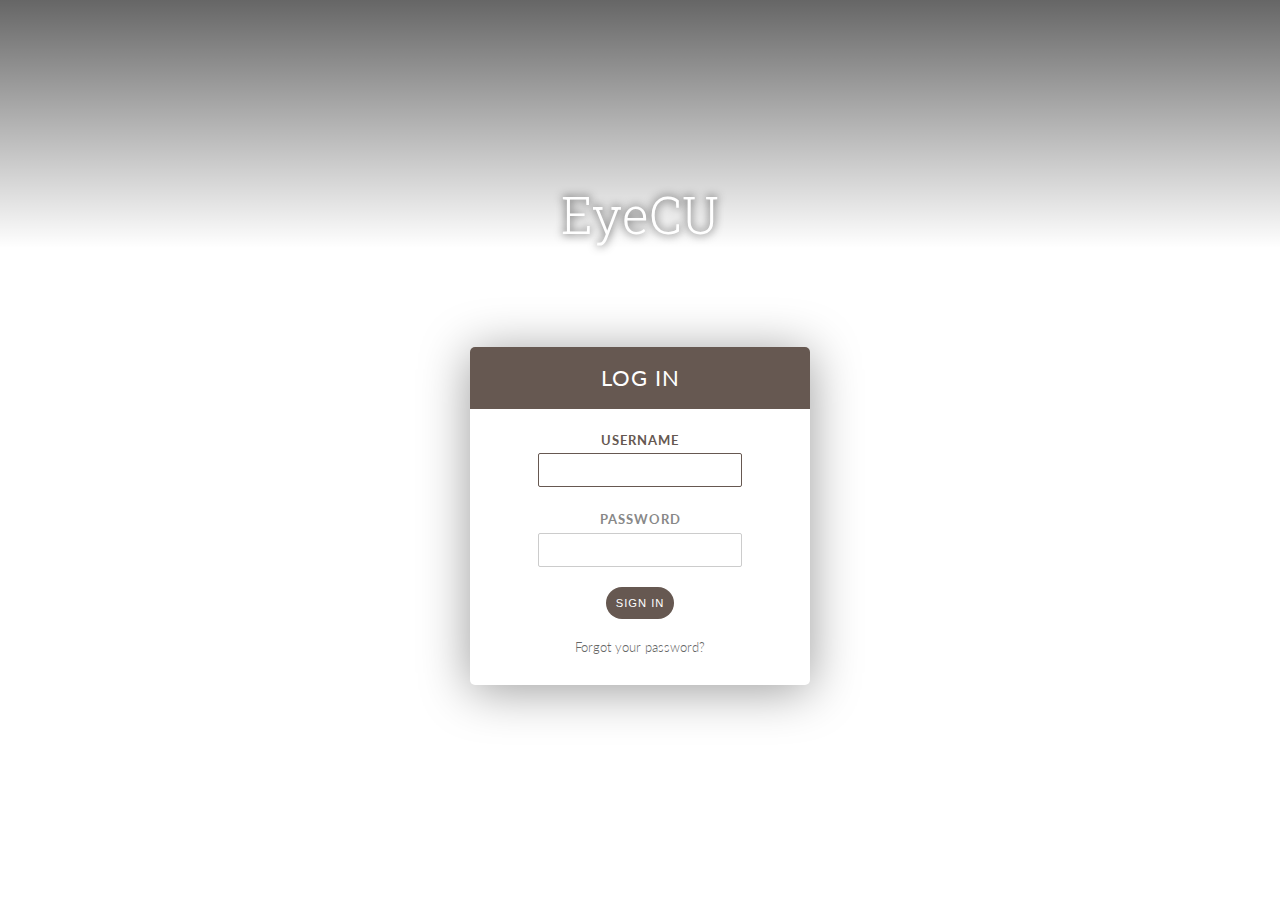
<file: index.html>
<!DOCTYPE html>
<html lang="en">

<head>
	<meta charset="utf-8">
	<title>EyeCU Login</title>

	<!-- Google Fonts -->
	<link href='https://fonts.googleapis.com/css?family=Roboto+Slab:400,100,300,700|Lato:400,100,300,700,900' rel='stylesheet' type='text/css'>

	<link rel="stylesheet" href="css/animate.css">
	<!-- Custom Stylesheet -->
	<link rel="stylesheet" href="css/style.css">

	<script src="https://ajax.googleapis.com/ajax/libs/jquery/2.1.4/jquery.min.js"></script>
</head>

<body>
	<div class="container">
		<div class="top">
			<h1 id="title" class="hidden"><span id="logo">EyeCU</span></h1>
		</div>
		<div class="login-box animated fadeInUp">
			<div class="box-header">
				<h2>Log In</h2>
			</div>
			<label for="username">Username</label>
			<br/>
			<input type="text" id="username">
			<br/>
			<label for="password">Password</label>
			<br/>
			<input type="password" id="password">
			<br/>
			<a href= "Search.html">
			<button type="submit">Sign In</button>
 		 </a>

			<br/>
			<a href="#"><p class="small">Forgot your password?</p></a>
		</div>
	</div>
</body>

<script>
	$(document).ready(function () {
    	$('#logo').addClass('animated fadeInDown');
    	$("input:text:visible:first").focus();
	});
	$('#username').focus(function() {
		$('label[for="username"]').addClass('selected');
	});
	$('#username').blur(function() {
		$('label[for="username"]').removeClass('selected');
	});
	$('#password').focus(function() {
		$('label[for="password"]').addClass('selected');
	});
	$('#password').blur(function() {
		$('label[for="password"]').removeClass('selected');
	});
	$('#ios-arrow-left').hover(function() {
    $(this).toggleClass('over');
	});
	
</script>

</html>
</file>
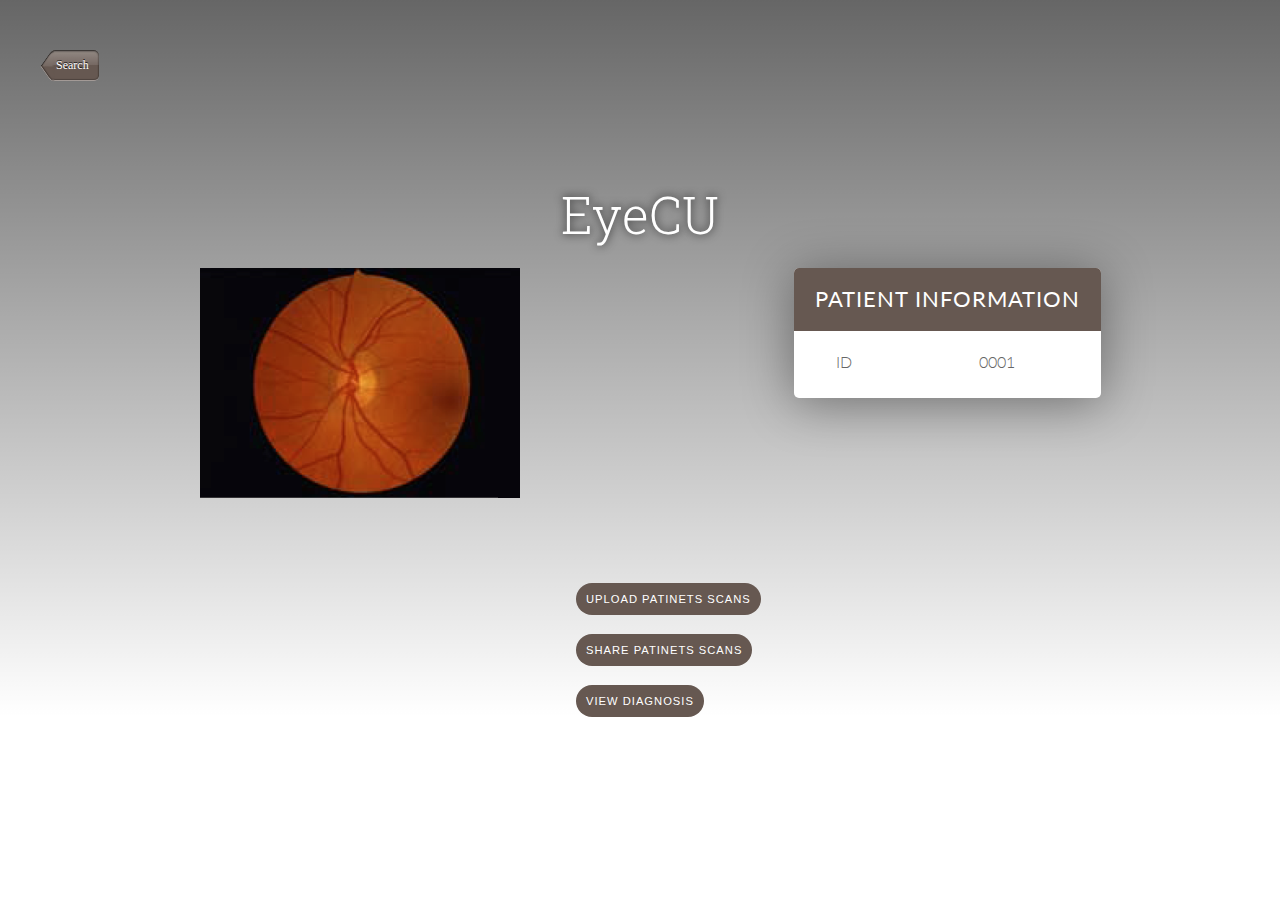
<file: Patient.html>
<!DOCTYPE html>
<html lang="en">

<head>
	<meta charset="utf-8">
	<title>Patient 0001</title>

	<!-- Google Fonts -->
	<link href='https://fonts.googleapis.com/css?family=Roboto+Slab:400,100,300,700|Lato:400,100,300,700,900' rel='stylesheet' type='text/css'>

	<link rel="stylesheet" href="css/animate.css">
	<!-- Custom Stylesheet -->
	<link rel="stylesheet" href="css/style.css">

	<script src="https://ajax.googleapis.com/ajax/libs/jquery/2.1.4/jquery.min.js"></script>
</head>
<div class="top">
<header>
	<a href= "Search.html">
		<div class = "animated fadeInUp" id="ios-arrow-left">Search</div>
	</a>
</header>
<body>
	<div class="container">
			<h1 id="title" class="hidden"><span id="logo">EyeCU</span></h1>
	</div>
 <section>
 <div class="img animated fadeInUp">
   <img  src="images/retina.png" alt="logo" id="logo">
 </div>

 <div class="patient animated fadeInUp">
   <div class="box-header">
     <h2>Patient Information</h2>
   </div>
   <table style="width:100%">
<tr>
 <td>ID</td>
 <td>0001</td>
</tr>
</table>

 </div>
 </section>

 <div class="button animated fadeInUp">
   <button type="submit">Upload Patinets Scans</button>
 </div>
 <br>
 <div class="button animated fadeInUp">
   <button type="submit">Share Patinets Scans</button>
 </div>
 <br>
 <div class="button animated fadeInUp">
   <a href="Documents/Results.pdf"target="_blank">
   <button type="submit">View Diagnosis</button>
   </a>
 </div>
 </html>
</file>
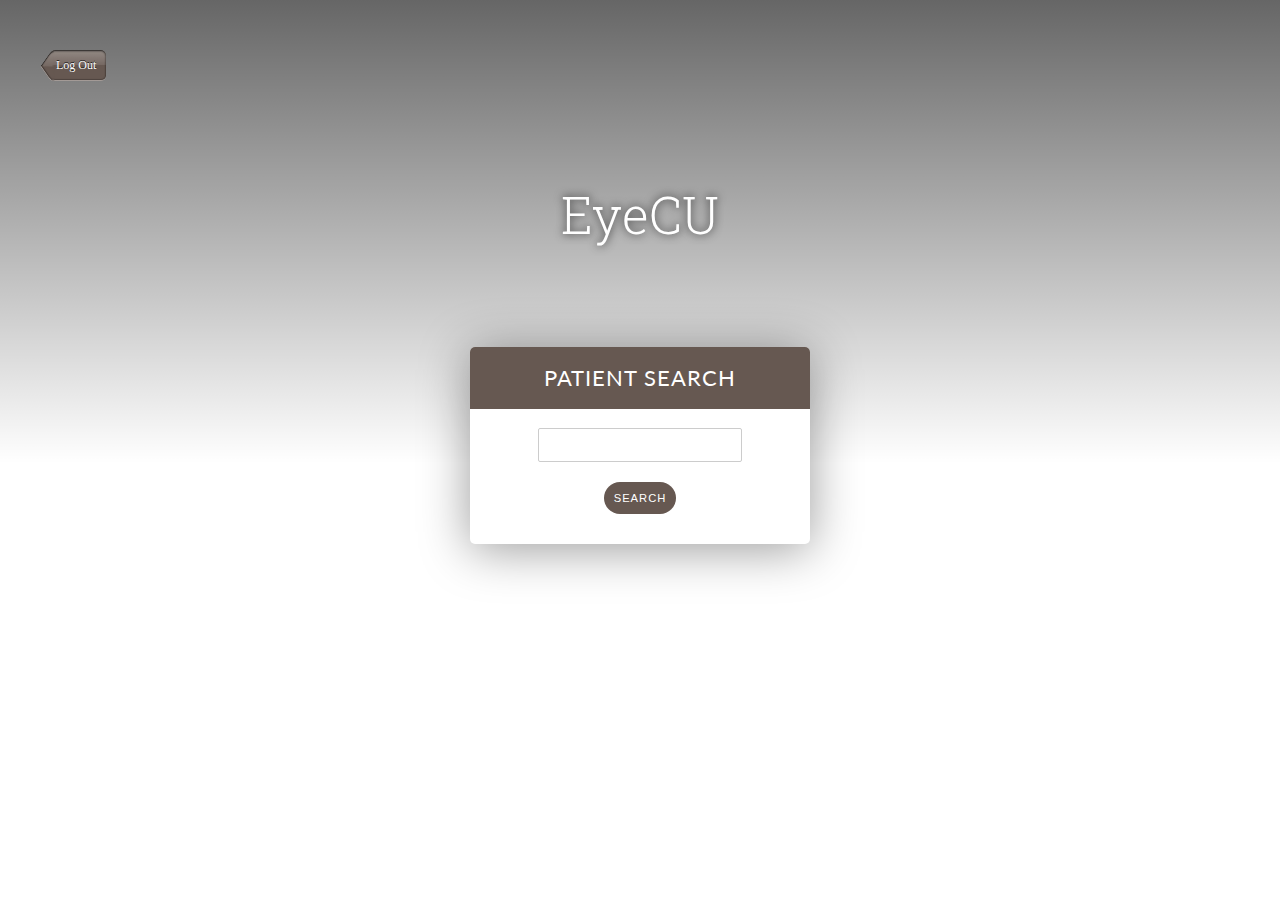
<file: Search.html>
<!DOCTYPE html>
<html lang="en">

<head>
	<meta charset="utf-8">
	<title>Patient Search</title>

	<!-- Google Fonts -->
	<link href='https://fonts.googleapis.com/css?family=Roboto+Slab:400,100,300,700|Lato:400,100,300,700,900' rel='stylesheet' type='text/css'>

	<link rel="stylesheet" href="css/animate.css">
	<!-- Custom Stylesheet -->
	<link rel="stylesheet" href="css/style.css">

	<script src="https://ajax.googleapis.com/ajax/libs/jquery/2.1.4/jquery.min.js"></script>
</head>
<div class="top">
<header>
	<a href= "Index.html">
		<div class = "animated fadeInUp" id="ios-arrow-left">Log Out</div>
	</a>
</header>


<body>
	<div class="container">

			<h1 id="title" class="hidden"><span id="logo">EyeCU</span></h1>
		</div>
		<div class="login-box animated fadeInUp">
			<div class="box-header">
				<h2>Patient Search</h2>
			</div>

			<input type="text" id="username">
			<br/>
			<a href= "Patient.html">
			<button type="submit">Search</button>
			</a>
		</div>
	</div>
</body>
</html>
</file>
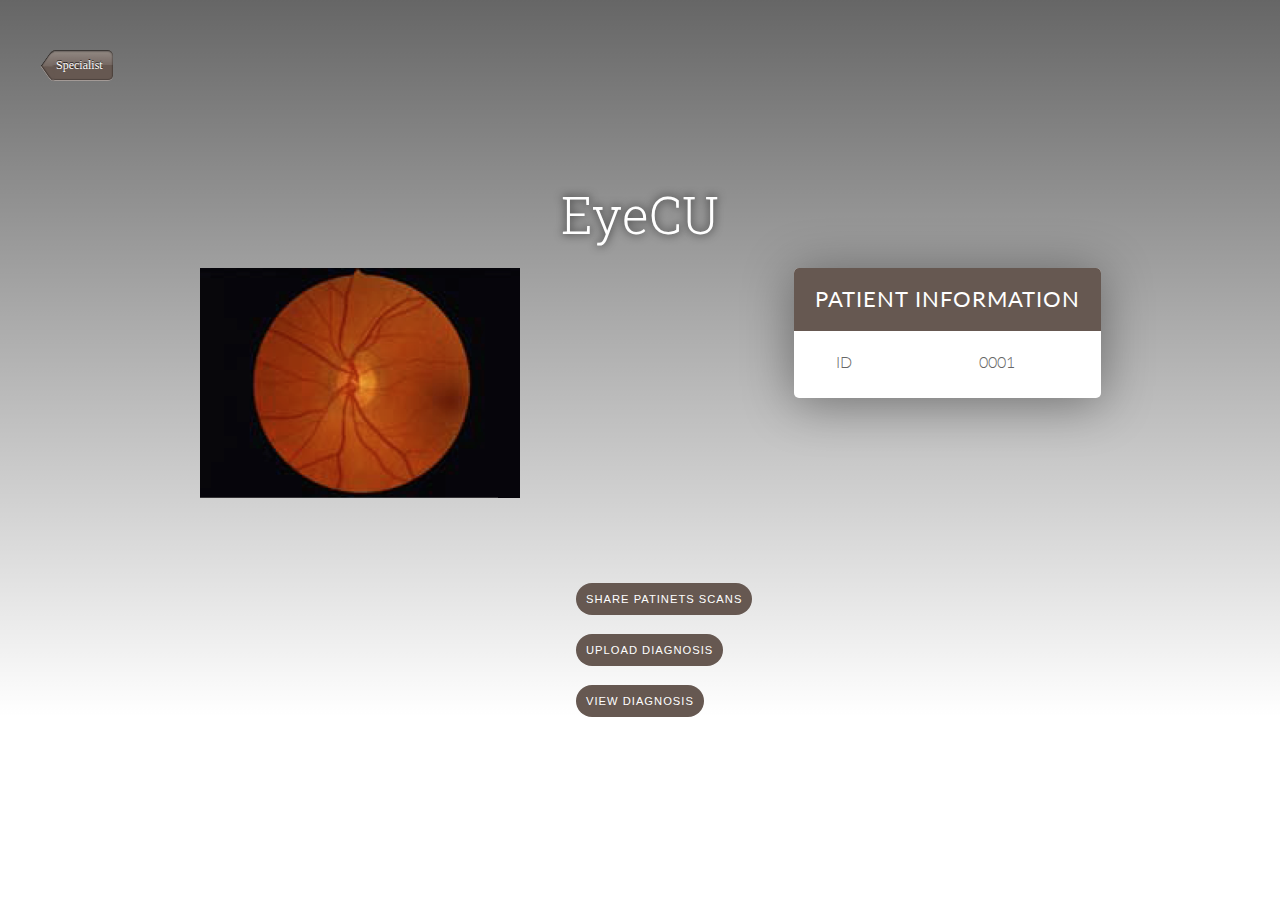
<file: SPatient.html>
<!DOCTYPE html>
<html lang="en">

<head>
	<meta charset="utf-8">
	<title>Patient 0001</title>

	<!-- Google Fonts -->
	<link href='https://fonts.googleapis.com/css?family=Roboto+Slab:400,100,300,700|Lato:400,100,300,700,900' rel='stylesheet' type='text/css'>

	<link rel="stylesheet" href="css/animate.css">
	<!-- Custom Stylesheet -->
	<link rel="stylesheet" href="css/style.css">

	<script src="https://ajax.googleapis.com/ajax/libs/jquery/2.1.4/jquery.min.js"></script>
</head>
<div class="top">
<header>
	<a href= "Specialist.html">
		<div class = "animated fadeInUp" id="ios-arrow-left">Specialist</div>
	</a>
</header>
<body>
	<div class="container">
			<h1 id="title" class="hidden"><span id="logo">EyeCU</span></h1>
	</div>
 <section>
 <div class="img animated fadeInUp">
   <img  src="images/retina.png" alt="logo" id="logo">
 </div>

 <div class="patient animated fadeInUp">
   <div class="box-header">
     <h2>Patient Information</h2>
   </div>
	 <table style="width:100%">

 <td> ID</td>
 <td>0001</td>
</tr>
</table>


 </div>
 </section>

 <div class="button animated fadeInUp">
   <button type="submit">Share Patinets Scans</button>
 </div>
 <br>
 <div style="margin-right:8%;" class="button animated fadeInUp">
   <button type="submit">Upload Diagnosis</button>
 </div>
 <br>
 <div class="button animated fadeInUp">
	 <a href="Documents/Results.pdf" target="_blank">
   <button type="submit">View Diagnosis</button>
   </a>
 </div>
</file>
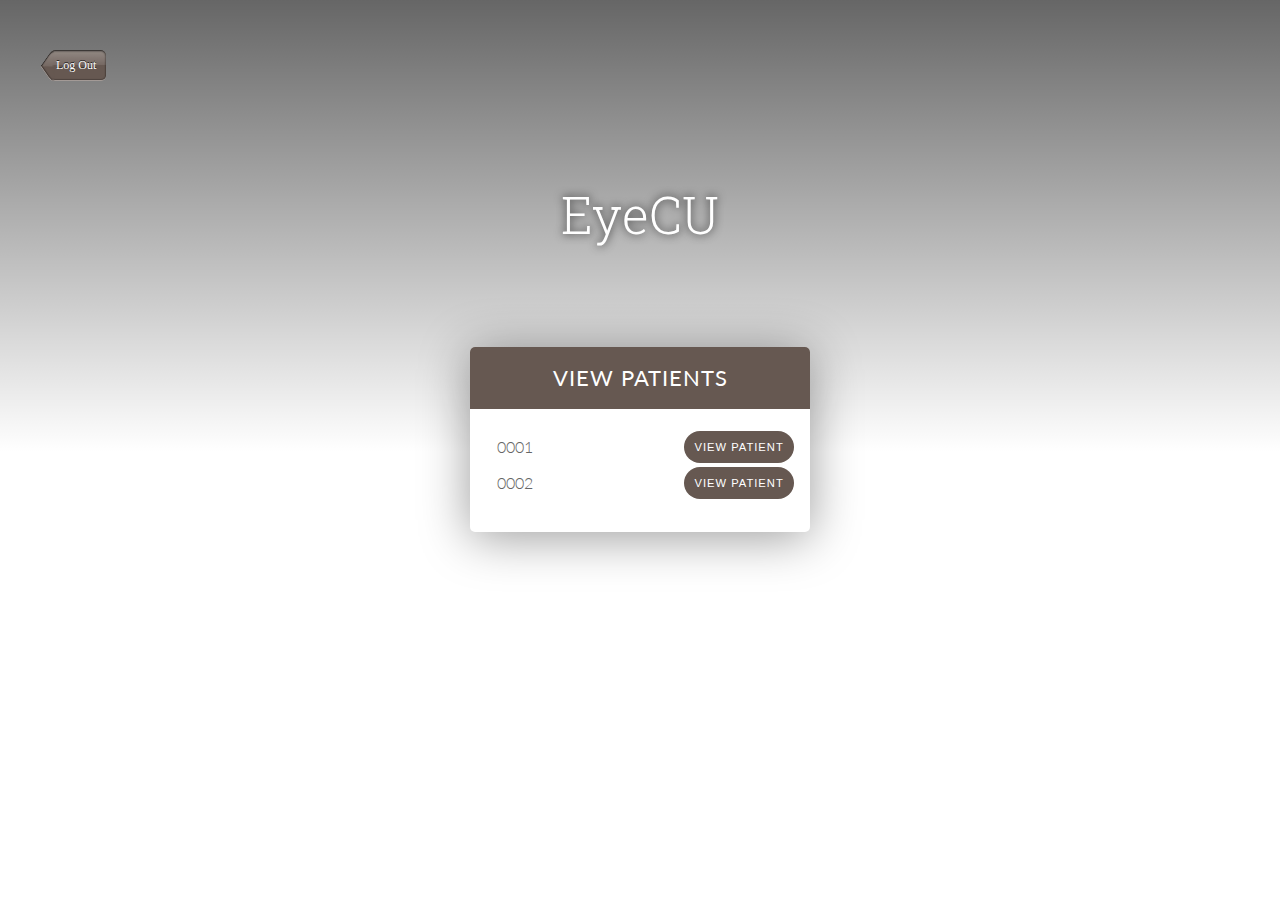
<file: Specialist.html>
<!DOCTYPE html>
<html lang="en">

<head>
	<meta charset="utf-8">
	<title>Specialist View</title>

	<!-- Google Fonts -->
	<link href='https://fonts.googleapis.com/css?family=Roboto+Slab:400,100,300,700|Lato:400,100,300,700,900' rel='stylesheet' type='text/css'>

	<link rel="stylesheet" href="css/animate.css">
	<!-- Custom Stylesheet -->
	<link rel="stylesheet" href="css/style.css">

	<script src="https://ajax.googleapis.com/ajax/libs/jquery/2.1.4/jquery.min.js"></script>
</head>
<div class="top">
<header>
	<a href= "Index.html">
		<div class = "animated fadeInUp" id="ios-arrow-left">Log Out</div>
	</a>
</header>


<body>
	<div class="container">

			<h1 id="title" class="hidden"><span id="logo">EyeCU</span></h1>
		</div>
		<div class="login-box animated fadeInUp">
      <div class="box-header">
				<h2>View Patients</h2>
			</div>
      <table style="width:100%">
  <tr>
    <td>0001</td>
    <td><div class="button animated fadeInUp">
      <a href= "SPatient.html">
      <button type="submit">View Patient</button>
    </a>
    </div></td>
  </tr>
  <tr>
    <td>0002</td>
    <td><div class="button animated fadeInUp">
      <a href= "SPatient.html">
      <button type="submit">View Patient</button>
    </a>
    </div></td>
  </tr>
</table>

		</div>
	</div>
</body>
</html>
</file>
<file: css/style.css>
body {

	background-size: cover;
	font-size: 16px;
	font-family: 'Lato', sans-serif;
	font-weight: 300;
	margin: 0;
	color: #666;
}

/* Typography */#title {
	font-family: 'Roboto Slab', serif;
	font-weight: 300;
	font-size: 3.2em;
	color: white;
	text-shadow: 0 0 10px rgba(0,0,0,0.8);
	margin: 0 auto;
	padding-top: 180px;
	max-width: 300px;
	text-align: center;
	position: relative;
	top: 0;
}

#title span span {
	font-weight: 400;
}

h2 {
	text-transform: uppercase;
	color: white;
	font-weight: 400;
	letter-spacing: 1px;
	font-size: 1.4em;
	line-height: 2.8em;
}

a {
	text-decoration: none;
	color: #666;
}

a:hover {
	color: #aeaeae;
}

p.small {
	font-size: 0.8em;
	margin: 20px 0 0;
}

/* Layout */
.container {
	margin: 0;
}

.top {
	margin: 0;
	padding: 0;
	width: 100%;
	background: -moz-linear-gradient(top,  rgba(0,0,0,0.6) 0%, rgba(0,0,0,0) 100%); /* FF3.6-15 */
	background: -webkit-linear-gradient(top,  rgba(0,0,0,0.6) 0%,rgba(0,0,0,0) 100%); /* Chrome10-25,Safari5.1-6 */
	background: linear-gradient(to bottom,  rgba(0,0,0,0.6) 0%,rgba(0,0,0,0) 100%); /* W3C, IE10+, FF16+, Chrome26+, Opera12+, Safari7+ */
	filter: progid:DXImageTransform.Microsoft.gradient( startColorstr='#99000000', endColorstr='#00000000',GradientType=0 ); /* IE6-9 */
}

.login-box {
	background-color: white;
	max-width: 340px;
	margin: 0 auto;
	position: relative;
	top: 80px;
	padding-bottom: 30px;
	border-radius: 5px;
	box-shadow: 0 5px 50px rgba(0,0,0,0.4);
	text-align: center;
}

.login-box .box-header {
	background-color: #665851;
	margin-top: 0;
	border-radius: 5px 5px 0 0;
}

.login-box label {
	font-weight: 700;
	font-size: .8em;
	color: #888;
	letter-spacing: 1px;
	text-transform: uppercase;
	line-height: 2em;
}

.login-box input {
	margin-bottom: 20px;
	padding: 8px;
	border: 1px solid #ccc;
	border-radius: 2px;
	font-size: .9em;
	color: #888;
}

.login-box input:focus {
	outline: none;
	border-color: #665851;
	transition: 0.5s;
	color: #665851;
}

.login-box button {
	margin-top: 0px;
	border: 0;
	border-radius: 20px;
	color: white;
	padding: 10px;
	text-transform: uppercase;
	font-weight: 400;
	font-size: 0.7em;
	letter-spacing: 1px;
	background-color: #665851;
	cursor:pointer;
	outline: none;
}

.login-box button:hover {
	opacity: 0.7;
	transition: 0.5s;
}
.button {
margin-left: 45%;
}

.button button{
	margin-top: 0px;
	border: 0;
	border-radius: 20px;
	color: white;
	padding: 10px;
	text-transform: uppercase;
	font-weight: 400;
	font-size: 0.7em;
	letter-spacing: 1px;
	background-color: #665851;
	cursor:pointer;
	outline: none;
}

.button button:hover{
	opacity: 0.7;
	transition: 0.5s;
}

.patient{
	background-color: white;
	width: 30%;
  height: 130px;
	margin-left: 65%;
	margin-top: 20px;
  border-radius: 5px;
	box-shadow: 0 5px 50px rgba(0,0,0,0.4);
	text-align: center;
}

.patient .box-label{
	font-weight: 700;
	font-size: .8em;
	color: #888;
	letter-spacing: 1px;
	text-transform: uppercase;
	line-height: 2em;
}

.patient .box-header {
	background-color: #665851;
	margin-top: 0;
	border-radius: 5px 5px 0 0;
}

.img {
	width:50px;

	margin-left:  7%;
	border-radius: 15px;
	height: 200px;
	float: left;;
}
section {
	width: 80%;
  height: 315px;
	margin: auto;
}

.selected {
	color: #665851!important;
	transition: 0.5s;
}

/* Animation Delay */
#logo {
  -webkit-animation-duration: 1s;
  -webkit-animation-delay: 2s;
}

.login-box {
  -webkit-animation-duration: 1s;
  -webkit-animation-delay: 1s;
}

#ios-arrow-left {
    display : block;
    position:absolute;
    z-index : 0;
    left:50px;
    top:50px;
    height:30px;
    width:auto;
    padding: 0 10px 0 6px;

    background-repeat:repeat-x;
    -webkit-background-size : 30px;
    background-position :0;
    background-image : -webkit-linear-gradient(
        bottom,
        rgba(0,0,0,0) 0%,
        rgba(0,0,0,0) 50%,
        rgba(255,255,255,0.1) 50%,
        rgba(255,255,255,0.3) 100%
        );

    -webkit-border-radius: 5px;

    border-bottom: 1px solid rgba(255,255,255,0.4);

    -webkit-box-shadow :0 -1px 1px rgba(0,0,0,0.2)inset,
        0 1px 2px rgba(0,0,0,0.8)inset;

    font-family : HelveticaNeue;
    font-weight: 400;
    font-size : 12px;
    line-height : 30px;
    text-align:center;
    color:#fff;
    text-shadow : 0px -1px 0px rgba(0,0,0,0.8);
}

#ios-arrow-left:before{
    position:absolute;
    content : ' ';
    left:-8px;
    top:3.5px;
    height : 24px;
    width: 24px;
    z-index : 1;

    background-repeat:repeat-x;
    -webkit-background-size : 20px 20px;
    background-position :-1px -0.5px;
    background-image :
        -webkit-gradient(linear, left bottom, right top,
            from(rgba(0,0,0,0)),
            color-stop(0.5, rgba(0,0,0,0)),
            color-stop(0.5, rgba(255,255,255,0.1)),
            to(rgba(255,255,255,0.3)));


    -webkit-transform : rotate(-45deg) skew(-10deg, -10deg);

    -webkit-border-top-right-radius : 10px;
    -webkit-border-top-left-radius :0px;
    -webkit-border-bottom-right-radius : 0px;
    -webkit-border-bottom-left-radius : 10px;

    border-left : 1.5px solid rgba(255,255,255,0.4);

    box-shadow :  1px 1px 1px rgba(0,0,0,0.4) inset,
        -1px 1px 1px rgba(0,0,0,0.5) inset;

    -webkit-mask-image :
        -webkit-gradient(linear, left top, right bottom,
            from(#000000),
            color-stop(0.4,#000000),
            color-stop(0.5, transparent),
            to(transparent));
}
#ios-arrow-left,
#ios-arrow-left:before {
    background-color: #665851;/*hovercolor*/

}

#ios-arrow-left.over,
#ios-arrow-left.over:before {
    background-color: #665851;/*hovercolor*/

}
</file>
